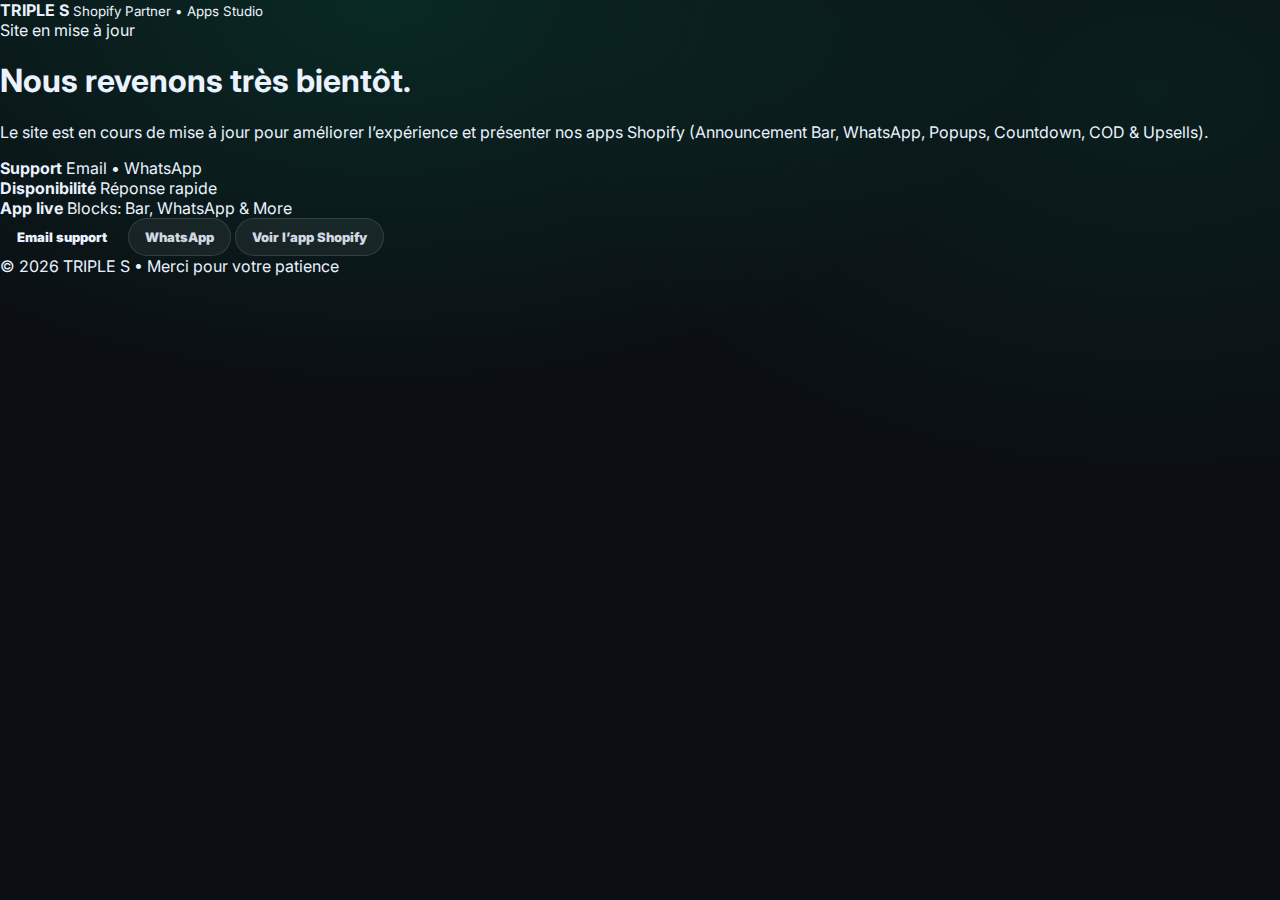
<file: index.html>
<!doctype html>
<html lang="fr">
<head>
  <meta charset="utf-8" />
  <meta name="viewport" content="width=device-width,initial-scale=1" />
  <title>TRIPLE S — Site en mise à jour</title>
  <meta name="description" content="TRIPLE S: Site en cours de mise à jour. Contact support via email, WhatsApp ou Crisp." />
  <link rel="preconnect" href="https://fonts.googleapis.com">
  <link rel="preconnect" href="https://fonts.gstatic.com" crossorigin>
  <link href="https://fonts.googleapis.com/css2?family=Inter:wght@500;600;700;800;900&display=swap" rel="stylesheet">
  <link rel="stylesheet" href="styles.css" />
</head>

<body data-maintenance="1">
  <main class="m" role="main">
    <div class="m__bg" aria-hidden="true">
      <div class="m__blob m__blob--1"></div>
      <div class="m__blob m__blob--2"></div>
      <div class="m__grid"></div>
    </div>

    <section class="m__card" role="region" aria-label="Maintenance">
      <header class="m__top">
        <div class="m__brand">
          <span class="m__logo" aria-hidden="true"></span>
          <div class="m__brandText">
            <strong>TRIPLE S</strong>
            <small>Shopify Partner • Apps Studio</small>
          </div>
        </div>

        <span class="m__pill">
          <span class="m__dot" aria-hidden="true"></span>
          Site en mise à jour
        </span>
      </header>

      <h1 class="m__title">Nous revenons très bientôt.</h1>
      <p class="m__desc">
        Le site est en cours de mise à jour pour améliorer l’expérience et présenter nos apps Shopify
        (Announcement Bar, WhatsApp, Popups, Countdown, COD & Upsells).
      </p>

      <div class="m__kpis" aria-label="Infos rapides">
        <div class="m__kpi">
          <strong>Support</strong>
          <span>Email • WhatsApp </span>
        </div>
        <div class="m__kpi">
          <strong>Disponibilité</strong>
          <span>Réponse rapide</span>
        </div>
        <div class="m__kpi">
          <strong>App live</strong>
          <span>Blocks: Bar, WhatsApp & More</span>
        </div>
      </div>

      <div class="m__actions" aria-label="Actions">
        <a class="btn btn--primary"
           href="mailto:ktami.sami@icloud.com?subject=TRIPLE%20S%20-%20Support%20urgent">
          Email support
        </a>

        <a class="btn btn--ghost"
           href="https://wa.me/212725148634?text=Bonjour%20TRIPLE%20S%2C%20j%27ai%20besoin%20d%27aide%20sur%20mon%20store."
           target="_blank" rel="noopener">
          WhatsApp
        </a>

        <a class="btn btn--ghost"
           href="https://apps.shopify.com/announcement-bar-app-1"
           target="_blank" rel="noopener">
          Voir l’app Shopify
        </a>
      </div>

 
      

      <footer class="m__foot">
        <span>© <span id="year"></span> TRIPLE S</span>
        <span class="m__sep">•</span>
        <span>Merci pour votre patience</span>
      </footer>
    </section>
  </main>

  <script src="script.js" defer></script>
</body>
</html>
</file>
<file: styles.css>
:root{
  --bg:#0b0f14;
  --panel:#0f1620;
  --panel2:#0c121a;
  --text:#eaf2ff;
  --muted:rgba(234,242,255,.70);
  --line:rgba(255,255,255,.10);

  /* Shopify-like green */
  --shop:#00a36c;
  --shop2:#008a5c;

  --shadow: 0 20px 60px rgba(0,0,0,.45);
  --shadow2: 0 12px 40px rgba(0,0,0,.35);
  --r: 22px;
  --container: 1180px;
  --pad: clamp(16px, 4vw, 44px);

  --t: .18s ease;
}

*{box-sizing:border-box}
html,body{height:100%}
body{
  margin:0;
  font-family:Inter,system-ui,-apple-system,Segoe UI,Roboto,Arial,sans-serif;
  background: radial-gradient(1200px 700px at 30% 0%, rgba(0,163,108,.18), transparent 55%),
              radial-gradient(1000px 650px at 90% 10%, rgba(0,163,108,.10), transparent 60%),
              var(--bg);
  color:var(--text);
  overflow-x:hidden;
}

a{color:inherit;text-decoration:none}
.container{max-width:var(--container);margin:0 auto;padding:0 var(--pad)}

.scrollbar{
  position:fixed;top:0;left:0;right:0;height:3px;z-index:999;
  background:rgba(255,255,255,.06);
}
.scrollbar span{display:block;height:100%;width:0;background:linear-gradient(90deg,var(--shop),rgba(0,163,108,.35))}

/* NAV */
.nav{
  position:sticky;top:0;z-index:50;
  background:rgba(11,15,20,.65);
  backdrop-filter: blur(16px);
  border-bottom:1px solid rgba(255,255,255,.08);
}
.nav__inner{display:flex;align-items:center;justify-content:space-between;gap:16px;padding:14px var(--pad);max-width:var(--container);margin:0 auto}
.brand{display:flex;align-items:center;gap:12px}
.brand__mark{
  width:36px;height:36px;border-radius:14px;
  background: radial-gradient(circle at 30% 30%, rgba(0,163,108,.8), rgba(0,163,108,.15) 55%, transparent 70%),
              rgba(255,255,255,.06);
  border:1px solid rgba(255,255,255,.14);
  box-shadow: 0 14px 40px rgba(0,163,108,.14);
}
.brand__text{display:flex;flex-direction:column;line-height:1.1}
.brand__text strong{letter-spacing:.10em}
.brand__text small{color:var(--muted);font-size:12px;margin-top:4px}

.links{display:flex;gap:18px}
.links a{
  color:rgba(234,242,255,.72);
  font-weight:700;
  font-size:13px;
  padding:8px 10px;border-radius:999px;
  transition:background var(--t), color var(--t);
}
.links a:hover{background:rgba(255,255,255,.07);color:var(--text)}
.nav__cta{display:flex;gap:10px;align-items:center}

.burger{
  display:none;
  width:44px;height:44px;border-radius:999px;
  border:1px solid rgba(255,255,255,.12);
  background:rgba(255,255,255,.06);
  align-items:center;justify-content:center;
  gap:4px;flex-direction:column;
}
.burger span{width:18px;height:2px;border-radius:99px;background:rgba(234,242,255,.9)}

/* Mobile nav */
.mnav{border-top:1px solid rgba(255,255,255,.10);background:rgba(11,15,20,.85)}
.mnav__inner{padding:14px var(--pad) 18px;display:grid;gap:10px}
.mnav__inner a{color:rgba(234,242,255,.75);font-weight:800}
.mnav__cta{display:flex;gap:10px;flex-wrap:wrap;margin-top:6px}

/* Buttons */
.btn{
  display:inline-flex;align-items:center;justify-content:center;
  padding:10px 16px;border-radius:999px;
  font-weight:900;font-size:13px;
  border:1px solid transparent;
  transition:transform var(--t), box-shadow var(--t), background var(--t), border-color var(--t), color var(--t);
  user-select:none;white-space:nowrap;
}
.btn:active{transform:translateY(1px)}
.btn--ghost{
  background:rgba(255,255,255,.06);
  border-color:rgba(255,255,255,.12);
  color:rgba(234,242,255,.88);
}
.btn--ghost:hover{background:rgba(255,255,255,.10);border-color:rgba(255,255,255,.18)}
.btn--shopify{
  background: linear-gradient(180deg, var(--shop), var(--shop2));
  border-color: rgba(0,163,108,.45);
  color:#06110c;
  box-shadow: 0 16px 40px rgba(0,163,108,.20);
}
.btn--shopify:hover{transform:translateY(-1px);box-shadow:0 22px 50px rgba(0,163,108,.26)}

/* HERO */
.hero{position:relative;padding:62px 0 34px}
.hero__bg{position:absolute;inset:0;pointer-events:none}
.blob{
  position:absolute;border-radius:999px;filter:blur(40px);
  opacity:.8;transform:translateZ(0);
  animation: float 7s ease-in-out infinite;
}
.blob--1{width:520px;height:520px;left:-160px;top:-140px;background:rgba(0,163,108,.22)}
.blob--2{width:560px;height:560px;right:-200px;top:-180px;background:rgba(0,163,108,.14);animation-delay:1.2s}
@keyframes float{0%,100%{transform:translateY(0)}50%{transform:translateY(18px)}}
.gridlines{
  position:absolute;inset:-200px;
  background-image:
    linear-gradient(rgba(255,255,255,.06) 1px, transparent 1px),
    linear-gradient(90deg, rgba(255,255,255,.06) 1px, transparent 1px);
  background-size: 54px 54px;
  opacity:.18;
  mask-image: radial-gradient(circle at 50% 20%, #000 30%, transparent 65%);
}

.hero__inner{
  display:grid;grid-template-columns:minmax(0,1.05fr) minmax(0,1fr);
  gap:22px;align-items:center;
}
.hero__copy h1{
  margin:14px 0 12px;
  font-size:clamp(34px, 4.8vw, 56px);
  letter-spacing:-.04em;
  line-height:1.02;
}
.grad{
  background:linear-gradient(90deg, rgba(234,242,255,1), rgba(0,163,108,1));
  -webkit-background-clip:text;background-clip:text;color:transparent;
}
.hero__copy p{margin:0;color:var(--muted);line-height:1.75;max-width:560px}
.pill{
  display:inline-flex;align-items:center;gap:10px;
  padding:8px 12px;border-radius:999px;
  border:1px solid rgba(255,255,255,.12);
  background:rgba(255,255,255,.06);
  color:rgba(234,242,255,.86);
  font-weight:800;font-size:12px;
}
.pill__dot{width:9px;height:9px;border-radius:999px;background:var(--shop);box-shadow:0 0 0 6px rgba(0,163,108,.14)}
.hero__cta{display:flex;gap:10px;flex-wrap:wrap;margin-top:16px}

.mini{display:flex;gap:10px;flex-wrap:wrap;margin-top:18px}
.mini__item{
  display:flex;flex-direction:column;gap:4px;
  padding:10px 12px;border-radius:16px;
  border:1px solid rgba(255,255,255,.10);
  background:rgba(255,255,255,.05);
  min-width:150px;
}
.mini__dot{width:10px;height:10px;border-radius:999px;background:rgba(234,242,255,.80);opacity:.8}
.mini__item strong{font-weight:900}
.mini__item small{color:var(--muted);font-weight:700}

/* Hero card */
.hero__card{
  border-radius:26px;
  border:1px solid rgba(255,255,255,.12);
  background: linear-gradient(180deg, rgba(255,255,255,.06), rgba(255,255,255,.03));
  box-shadow: var(--shadow);
  padding:16px;
  transform:translateZ(0);
}
.cardTop{display:flex;justify-content:space-between;gap:12px;align-items:flex-start}
.dotrow{display:flex;gap:6px}
.dotrow span{width:8px;height:8px;border-radius:999px;background:rgba(255,255,255,.16)}
.cardTop__title{font-weight:900;margin-top:6px}
.cardTop__sub{color:var(--muted);font-size:12px;margin-top:4px;font-weight:700}
.badgeLive{
  display:inline-flex;align-items:center;gap:8px;
  padding:8px 10px;border-radius:999px;
  background:rgba(0,163,108,.16);
  border:1px solid rgba(0,163,108,.35);
  font-weight:900;font-size:12px;color:rgba(234,242,255,.9);
}
.badgeLive span{width:10px;height:10px;border-radius:999px;background:var(--shop);box-shadow:0 0 0 8px rgba(0,163,108,.12)}
.spark{margin:14px 0 12px;display:grid;gap:8px}
.spark__line{
  height:10px;border-radius:999px;
  background:linear-gradient(90deg, rgba(0,163,108,.55), rgba(255,255,255,.10), rgba(0,163,108,.20));
  position:relative;overflow:hidden;
}
.spark__line::after{
  content:"";position:absolute;inset:0;
  background:linear-gradient(90deg, transparent, rgba(255,255,255,.22), transparent);
  transform:translateX(-100%);
  animation: shimmer 2.3s ease-in-out infinite;
}
.spark__line:nth-child(2)::after{animation-delay:.4s}
.spark__line:nth-child(3)::after{animation-delay:.8s}
@keyframes shimmer{0%{transform:translateX(-100%)}60%{transform:translateX(120%)}100%{transform:translateX(120%)}}

.cards{display:grid;gap:10px}
.miniCard{
  display:flex;gap:12px;align-items:center;justify-content:space-between;
  padding:12px;border-radius:18px;
  border:1px solid rgba(255,255,255,.10);
  background:rgba(0,0,0,.22);
}
.miniCard__icon{width:38px;height:38px;border-radius:14px;display:flex;align-items:center;justify-content:center;background:rgba(255,255,255,.06);border:1px solid rgba(255,255,255,.10)}
.miniCard__txt{flex:1}
.miniCard__txt strong{font-weight:900}
.miniCard__txt small{display:block;color:var(--muted);font-weight:700;margin-top:4px}
.miniCard__stat{display:flex;align-items:baseline;gap:8px}
.miniCard__stat span{font-size:22px;font-weight:900;color:rgba(234,242,255,.95)}
.miniCard__stat small{color:var(--muted);font-weight:800}

.ticker{margin-top:12px;border-radius:16px;border:1px solid rgba(255,255,255,.10);background:rgba(255,255,255,.04);overflow:hidden}
.ticker__track{
  display:flex;gap:28px;white-space:nowrap;padding:10px 12px;
  animation: marquee 12s linear infinite;
  color:rgba(234,242,255,.80);font-weight:800;font-size:12px;
}
@keyframes marquee{0%{transform:translateX(0)}100%{transform:translateX(-50%)}}

/* SECTION */
.section{padding:62px 0}
.section--soft{
  background: radial-gradient(900px 500px at 20% 0%, rgba(0,163,108,.14), transparent 55%),
              rgba(255,255,255,.02);
  border-top:1px solid rgba(255,255,255,.06);
  border-bottom:1px solid rgba(255,255,255,.06);
}
.head .kicker{
  color:rgba(234,242,255,.75);
  font-weight:900;
  letter-spacing:.16em;
  text-transform:uppercase;
  font-size:12px;
  margin-bottom:10px;
}
.head h2{margin:0;font-size:clamp(26px,3.4vw,38px);letter-spacing:-.03em}
.head p{margin:10px 0 0;color:var(--muted);line-height:1.75;max-width:760px}

/* App cards */
.appGrid{
  margin-top:18px;
  display:grid;
  grid-template-columns:repeat(3,minmax(0,1fr));
  gap:14px;
}
.app{
  border-radius:26px;
  border:1px solid rgba(255,255,255,.12);
  background:linear-gradient(180deg, rgba(255,255,255,.06), rgba(0,0,0,.18));
  box-shadow:var(--shadow2);
  padding:16px;
  transition: transform var(--t), border-color var(--t), background var(--t);
}
.app:hover{transform:translateY(-2px);border-color:rgba(0,163,108,.35)}
.app__top{display:flex;gap:12px;align-items:center}
.app__icon{
  width:46px;height:46px;border-radius:16px;
  display:flex;align-items:center;justify-content:center;
  font-weight:900;
  background:rgba(0,163,108,.16);
  border:1px solid rgba(0,163,108,.28);
}
.app__icon--dark{background:rgba(255,255,255,.06);border-color:rgba(255,255,255,.10)}
.app__icon--lite{background:rgba(255,255,255,.08);border-color:rgba(255,255,255,.12)}
.app__meta strong{font-weight:900}
.app__meta small{display:block;color:var(--muted);font-weight:700;margin-top:5px}
.tag{
  margin-left:auto;
  font-size:11px;font-weight:900;
  letter-spacing:.14em;text-transform:uppercase;
  padding:8px 10px;border-radius:999px;
  border:1px solid rgba(255,255,255,.12);
  background:rgba(255,255,255,.06);
}
.tag--ok{border-color:rgba(0,163,108,.35);background:rgba(0,163,108,.14)}
.tag--soon{border-color:rgba(255,193,7,.30);background:rgba(255,193,7,.12)}
.tag--draft{border-color:rgba(239,68,68,.26);background:rgba(239,68,68,.10)}

.app__bullets{display:grid;gap:8px;margin:14px 0 0}
.bullet{
  padding:10px 12px;border-radius:16px;
  border:1px solid rgba(255,255,255,.10);
  background:rgba(0,0,0,.20);
  color:rgba(234,242,255,.85);
  font-weight:800;font-size:13px;
}
.app__actions{display:flex;gap:10px;flex-wrap:wrap;margin-top:14px}

/* Features */
.featGrid{
  margin-top:16px;
  display:grid;
  grid-template-columns:repeat(3,minmax(0,1fr));
  gap:14px;
}
.feat{
  border-radius:26px;
  border:1px solid rgba(255,255,255,.12);
  background:rgba(255,255,255,.05);
  padding:16px;
  box-shadow:var(--shadow2);
  transition: transform var(--t), border-color var(--t);
}
.feat:hover{transform:translateY(-2px);border-color:rgba(0,163,108,.30)}
.feat__icon{width:44px;height:44px;border-radius:16px;display:flex;align-items:center;justify-content:center;background:rgba(255,255,255,.06);border:1px solid rgba(255,255,255,.10)}
.feat h3{margin:12px 0 6px;font-weight:900}
.feat p{margin:0;color:var(--muted);line-height:1.75;font-weight:600}

/* Proof */
.proofGrid{
  display:grid;
  grid-template-columns:minmax(0,1fr) minmax(0,1fr);
  gap:14px;align-items:start;
  margin-top:12px;
}
.stats{display:flex;gap:12px;flex-wrap:wrap;margin-top:14px}
.stat{
  min-width:170px;
  border-radius:20px;
  border:1px solid rgba(255,255,255,.12);
  background:rgba(255,255,255,.05);
  padding:12px;
}
.stat strong{font-size:28px;font-weight:900}
.stat small{display:block;color:var(--muted);font-weight:800;margin-top:4px}

.slider{
  border-radius:26px;
  border:1px solid rgba(255,255,255,.12);
  background:rgba(255,255,255,.05);
  box-shadow:var(--shadow2);
  padding:16px;
}
.slide{display:none}
.slide.is-active{display:block}
.stars{color:#ffd166;letter-spacing:.18em;font-weight:900}
.slide strong{display:block;margin-top:8px;font-size:18px;font-weight:900}
.slide p{margin:10px 0 0;color:var(--muted);line-height:1.75;font-weight:600}
.slide small{display:block;margin-top:12px;color:rgba(234,242,255,.72);font-weight:800}
.sliderNav{display:flex;gap:10px;margin-top:14px}
.sbtn{
  width:44px;height:44px;border-radius:999px;
  border:1px solid rgba(255,255,255,.12);
  background:rgba(255,255,255,.06);
  color:rgba(234,242,255,.92);
  font-weight:900;
  cursor:pointer;
  transition:transform var(--t), background var(--t), border-color var(--t);
}
.sbtn:hover{transform:translateY(-1px);background:rgba(255,255,255,.10);border-color:rgba(0,163,108,.28)}

.ctaBar{
  margin-top:16px;
  border-radius:26px;
  border:1px solid rgba(0,163,108,.26);
  background:linear-gradient(135deg, rgba(0,163,108,.18), rgba(255,255,255,.04));
  padding:16px;
  display:flex;gap:12px;align-items:center;justify-content:space-between;flex-wrap:wrap;
}
.ctaBar strong{font-weight:900}
.ctaBar small{display:block;color:var(--muted);font-weight:700;margin-top:4px}
.ctaBar__actions{display:flex;gap:10px;flex-wrap:wrap}

/* Support */
.supportGrid{
  margin-top:16px;
  display:grid;
  grid-template-columns:minmax(0,1fr) minmax(0,1fr);
  gap:14px;
}
.supportCard, .form{
  border-radius:26px;
  border:1px solid rgba(255,255,255,.12);
  background:rgba(255,255,255,.05);
  box-shadow:var(--shadow2);
  padding:16px;
}
.supportRow{
  display:flex;align-items:center;justify-content:space-between;gap:12px;
  padding:12px;border-radius:18px;
  border:1px solid rgba(255,255,255,.10);
  background:rgba(0,0,0,.22);
  margin-bottom:10px;
}
.supportRow span{color:var(--muted);font-weight:800}
.supportRow strong{font-weight:900}
.supportBtns{display:flex;gap:10px;flex-wrap:wrap;margin-top:12px}

.form label{display:grid;gap:8px;margin-bottom:10px}
.form span{color:rgba(234,242,255,.80);font-weight:900;font-size:12px}
.form input,.form textarea{
  width:100%;
  padding:12px 12px;
  border-radius:18px;
  border:1px solid rgba(255,255,255,.12);
  background:rgba(0,0,0,.22);
  color:var(--text);
  font:inherit;
  outline:none;
}
.form textarea{min-height:120px;resize:vertical}
.form input:focus,.form textarea:focus{
  border-color:rgba(0,163,108,.45);
  box-shadow:0 0 0 5px rgba(0,163,108,.12);
}
.hint{display:block;margin-top:10px;color:var(--muted);font-weight:700}

/* Footer */
.footer{padding:26px 0;border-top:1px solid rgba(255,255,255,.08)}
.footer__inner{display:flex;gap:16px;align-items:center;justify-content:space-between;flex-wrap:wrap}
.footBrand{display:flex;gap:12px;align-items:center}
.footBrand small{display:block;color:var(--muted);font-weight:800;margin-top:4px}
.footLinks{display:flex;gap:14px;flex-wrap:wrap}
.footLinks a{color:rgba(234,242,255,.75);font-weight:900}
.footLinks a:hover{color:var(--text)}
.footCopy{color:var(--muted);font-weight:800}

/* Reveal */
.reveal{opacity:0;transform:translateY(14px);transition:opacity .7s ease, transform .7s ease}
.reveal.in{opacity:1;transform:translateY(0)}

/* Responsive */
@media (max-width: 980px){
  .links,.nav__cta{display:none}
  .burger{display:inline-flex}
  .hero__inner{grid-template-columns:1fr}
  .appGrid{grid-template-columns:1fr}
  .featGrid{grid-template-columns:1fr}
  .proofGrid{grid-template-columns:1fr}
  .supportGrid{grid-template-columns:1fr}
}
</file>
